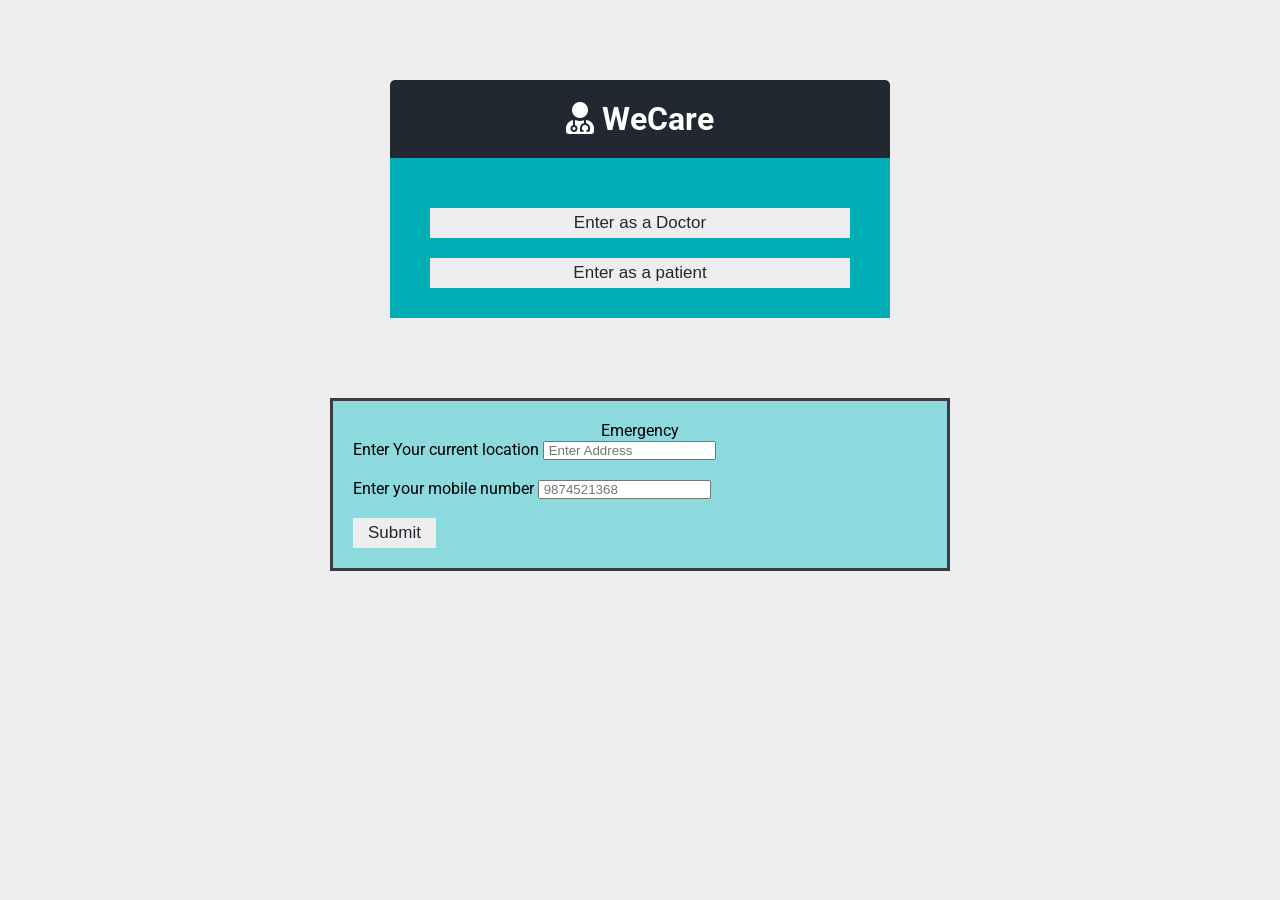
<file: WeCare/public/index.html>
<!DOCTYPE html>
<html lang="en">
	<head>
		<meta charset="UTF-8" />
		<meta name="viewport" content="width=device-width, initial-scale=1.0" />
		<meta http-equiv="X-UA-Compatible" content="ie=edge" />
		<link
			rel="stylesheet"
			href="https://cdnjs.cloudflare.com/ajax/libs/font-awesome/5.12.1/css/all.min.css"
			integrity="sha256-mmgLkCYLUQbXn0B1SRqzHar6dCnv9oZFPEC1g1cwlkk="
			crossorigin="anonymous"
		/>
		<link rel="stylesheet" href="css/style.css" />
		<title>WeCare App</title>
	</head>
	<body>
		<div class="join-container">
			<header class="join-header">
				<h1><i class='fas fa-user-md'></i> WeCare</h1>
			</header>
			<main class="join-main">
				<form>
					<button type="submit" class="btn" formaction="create.html">Enter as a Doctor</button>
					<button type="submit" class="btn" formaction="join.html">Enter as a patient</button>
				</form>	
			</main>
		</div>
		<div id="Emergency">
			<div id="Emer-text"><p>Emergency</p></div>
			<label for="">Enter Your current location</label>
			<input type="Enter Address" placeholder=" Enter Address"> <br>
			<br>
			<label for="">Enter your mobile number</label>
			<input type="Enter Phone-No" placeholder=" 9874521368">
			<br><br>
			<button  id="emer-btn" class="btn" type="submit">Submit</button>
		</div>
		
	</body>
</html>
</file>
<file: WeCare/public/css/style.css>
@import url('https://fonts.googleapis.com/css?family=Roboto&display=swap');

:root {
	--dark-color-a: #222831;
	--dark-color-b: #00adb5;
	--light-color: #eeeeee;
	--success-color: #5cb85c;
	--error-color: #d9534f;
}

* {
	box-sizing: border-box;
	margin: 0;
	padding: 0;
}

body {
	font-family: 'Roboto', sans-serif;
	font-size: 16px;
	background: var(--light-color);
	margin: 20px;
}

ul {
	list-style: none;
}

a {
	text-decoration: none;
}

.btn {
	cursor: pointer;
	padding: 5px 15px;
	background: var(--light-color);
	color: var(--dark-color-a);
	border: 0;
	font-size: 17px;
}

/* Chat Page */

.chat-container {
	max-width: 1100px;
	background: #fff;
	margin: 30px auto;
	overflow: hidden;
}

.chat-header {
	background: var(--dark-color-a);
	color: #fff;
	border-top-left-radius: 5px;
	border-top-right-radius: 5px;
	padding: 15px;
	display: flex;
	align-items: center;
	justify-content: space-between;
}

.chat-main {
	display: grid;
	grid-template-columns: 1fr 3fr;
}

.chat-sidebar {
	background: var(--dark-color-b);
	color: #fff;
	padding: 20px 20px 60px;
	overflow-y: scroll;
}

.chat-sidebar h2 {
	font-size: 20px;
	background: rgba(0, 0, 0, 0.1);
	padding: 10px;
	margin-bottom: 20px;
}

.chat-sidebar h3 {
	margin-bottom: 15px;
}

.chat-sidebar ul li {
	padding: 10px 0;
}

.chat-messages {
	padding: 30px;
	max-height: 500px;
	overflow-y: scroll;
}

.chat-messages .message {
	padding: 10px;
	margin-bottom: 15px;
	background-color: var(--light-color);
	border-radius: 5px;
	overflow-wrap: break-word;
}

.chat-messages .message .meta {
	font-size: 15px;
	font-weight: bold;
	color: var(--dark-color-b);
	opacity: 0.7;
	margin-bottom: 7px;
}

.chat-messages .message .meta span {
	color: #777;
}

.chat-form-container {
	padding: 20px 30px;
	background-color: var(--dark-color-a);
}

.chat-form-container form {
	display: flex;
}

.chat-form-container input[type='text'] {
	font-size: 16px;
	padding: 5px;
	height: 40px;
	flex: 1;
}

/* Join Page */
.join-container {
	max-width: 500px;
	margin: 80px auto;
	color: #fff;
}

.join-header {
	text-align: center;
	padding: 20px;
	background: var(--dark-color-a);
	border-top-left-radius: 5px;
	border-top-right-radius: 5px;
}

.join-main {
	padding: 30px 40px;
	background: var(--dark-color-b);
}

.join-main p {
	margin-bottom: 20px;
}

.join-main .form-control {
	margin-bottom: 20px;
}

.join-main label {
	display: block;
	margin-bottom: 5px;
}

.join-main input[type='text'] {
	font-size: 16px;
	padding: 5px;
	height: 40px;
	width: 100%;
}

.join-main select {
	font-size: 16px;
	padding: 5px;
	height: 40px;
	width: 100%;
}

.join-main .btn {
	margin-top: 20px;
	width: 100%;
}

@media (max-width: 700px) {
	.chat-main {
		display: block;
	}

	.chat-sidebar {
		display: none;
	}
}
#copyId{
	background-color:white;

}
#Emergency{
	margin: auto;
  width: 50%;
  background-color: #8ddade;
  border: 3px solid #393e46;
  padding: 20px;
}
#Emer-text{
	text-align: center;
}
#emer-btn{
	align:center;
	F
	/* float:center; */
}
</file>
